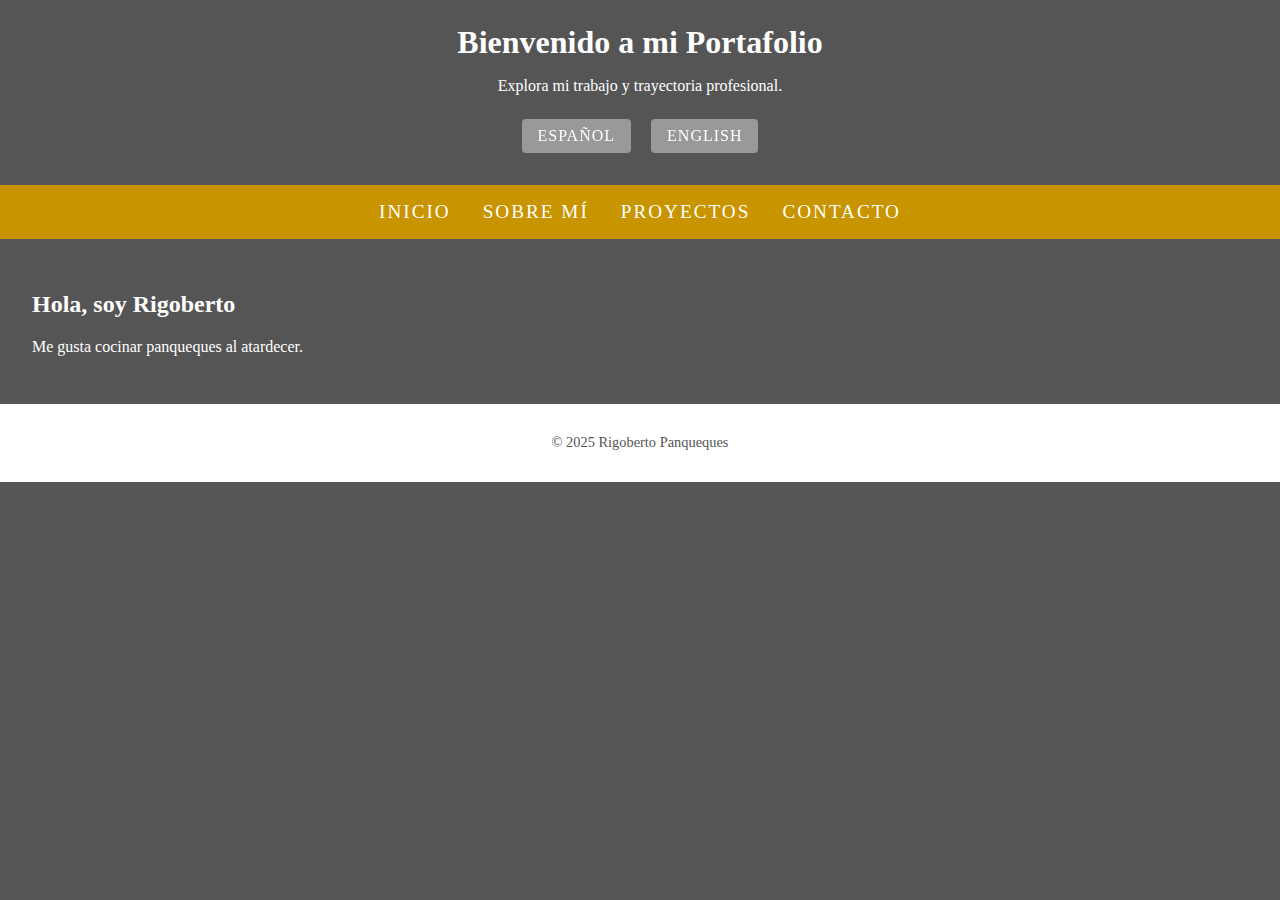
<file: index.html>
<!DOCTYPE html>
<html lang="es">
<head>
  <meta charset="UTF-8">
  <title>Inicio | Portafolio</title>
  <link rel="stylesheet" href="estilo.css">
  <link rel="icon" href="images/pancake.jpg" type="image/jpg">
</head>
<body>
  <header>
    <h1 id="titulo-header">Bienvenido a mi Portafolio</h1> <!-- Texto para evitar vacío -->
    <p id="subtitulo-header">Explora mi trabajo y trayectoria profesional.</p> <!-- Texto para evitar vacío -->
    <div>
      <button class="idioma-btn" onclick="cambiarIdioma('es')">Español</button>
      <button class="idioma-btn" onclick="cambiarIdioma('en')">English</button>
    </div>
  </header>

  <nav>
    <a href="index.html" id="nav-inicio">Inicio</a>
    <a href="sobremi.html" id="nav-sobre-mi">Sobre mí</a>
    <a href="proyectos.html" id="nav-proyectos">Proyectos</a>
    <a href="contacto.html" id="nav-contacto">Contacto</a>
  </nav>

  <section>
    <h2 id="bienvenida">Hola, soy Rigoberto</h2> <!-- Texto para evitar vacío -->
    <p id="descripcion">Me gusta cocinar panqueques al atardecer.</p> <!-- Texto para evitar vacío -->
  </section>

  <footer>
    <p>&copy; 2025 Rigoberto Panqueques</p>
  </footer>

  <!-- Incluye primero idioma.js -->
  <script src="idioma.js"></script>
  <script>
    const textos = {
      es: {
        "titulo-header": "Bienvenido a mi Portafolio",
        "subtitulo-header": "Explora mi trabajo y trayectoria profesional.",
        "nav-inicio": "Inicio",
        "nav-sobre-mi": "Sobre mí",
        "nav-proyectos": "Proyectos",
        "nav-contacto": "Contacto",
        "bienvenida": "Hola, soy Rigoberto",
        "descripcion": "Me gusta cocinar panqueques al atardecer."
      },
      en: {
        "titulo-header": "Welcome to my Portfolio",
        "subtitulo-header": "Explore my work and professional background.",
        "nav-inicio": "Home",
        "nav-sobre-mi": "About me",
        "nav-proyectos": "Projects",
        "nav-contacto": "Contact",
        "bienvenida": "Hi, I'm Rigoberto",
        "descripcion": "I like to cook pancakes at the sunset."
      }
    };

    const idiomaGuardado = localStorage.getItem('idiomaSeleccionado') || 'es';
    cambiarIdioma(idiomaGuardado);
  </script>
</body>
</html>
</file>
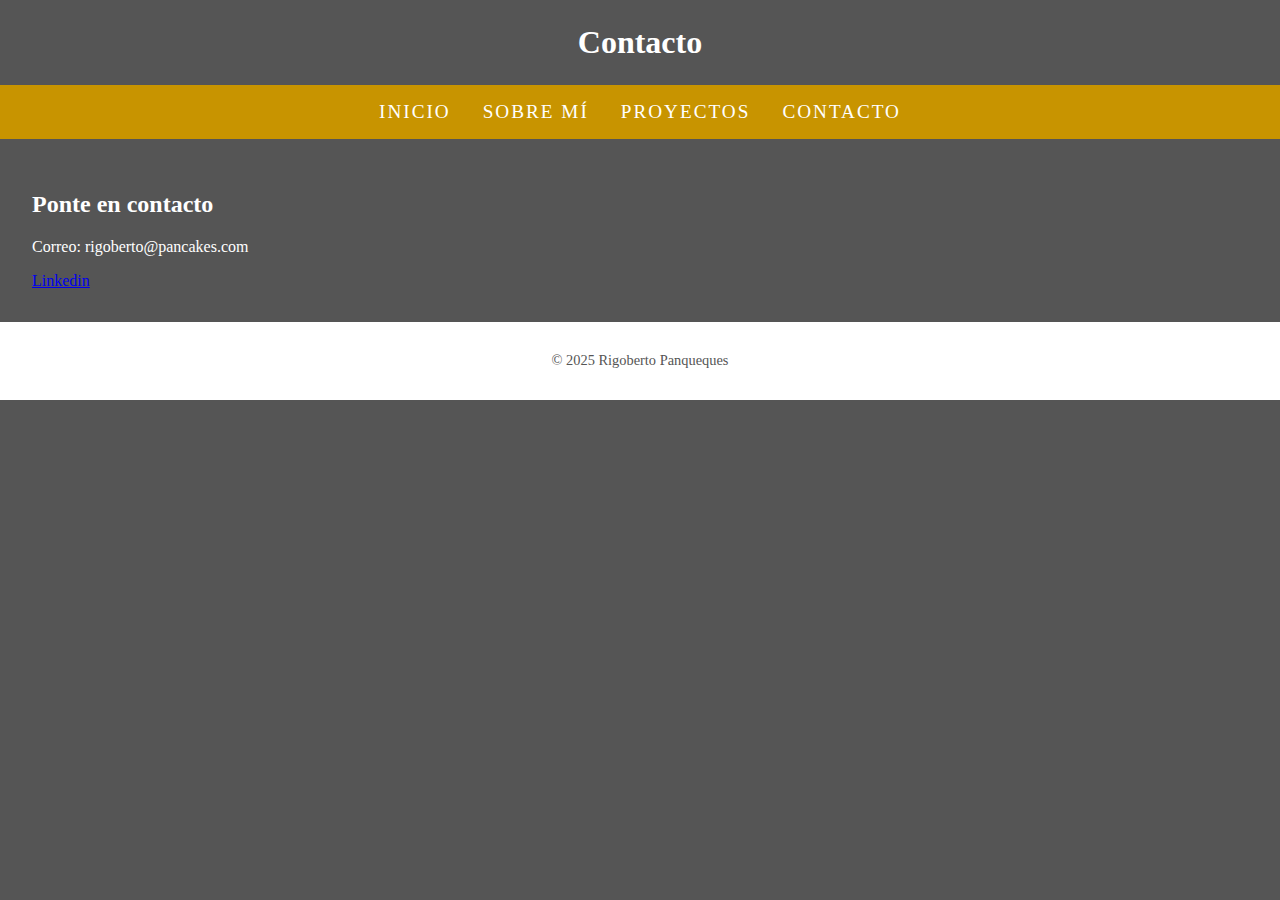
<file: contacto.html>
<!DOCTYPE html>
<html lang="es">
<head>
  <meta charset="UTF-8">
  <title>Contacto | Rigoberto</title>
  <link rel="stylesheet" href="estilo.css">
  <link rel="icon" href="images/pancake.jpg" type="image/jpg">
</head>
<body>
  <header>
    <h1 id="titulo-header">Contacto</h1> <!-- Texto inicial para evitar encabezado vacío -->
  </header>

  <nav>
    <a href="index.html" id="nav-inicio">Inicio</a>
    <a href="sobremi.html" id="nav-sobre-mi">Sobre mí</a>
    <a href="proyectos.html" id="nav-proyectos">Proyectos</a>
    <a href="contacto.html" id="nav-contacto">Contacto</a>
  </nav>

  <section>
    <h2 id="titulo-contacto">Ponte en contacto</h2> <!-- Texto inicial -->
    <p id="correo">Correo: rigoberto@pancakes.com</p> <!-- Texto inicial -->
    <a href = "https://recetasdecocina.elmundo.es/2024/12/panqueques-receta-facil-esponjosa.html" > Linkedin</a>
  </section>

  <!-- Incluye primero idioma.js -->
  <script src="idioma.js"></script>
  <script>
  const textos = {
    es: {
      "titulo-header": "Contacto",
      "nav-inicio": "Inicio",
      "nav-sobre-mi": "Sobre mí",
      "nav-proyectos": "Proyectos",
      "nav-contacto": "Contacto",
      "titulo-contacto": "Ponte en contacto",
      "correo": "Correo: rigoberto@pancakes.com",
      "linkedin": "LinkedIn: Mi perfil"
    },
    en: {
      "titulo-header": "Contact",
      "nav-inicio": "Home",
      "nav-sobre-mi": "About Me",
      "nav-proyectos": "Projects",
      "nav-contacto": "Contact",
      "titulo-contacto": "Get in Touch",
      "correo": "Email: rigoberto@pancakes.com",
      "linkedin": "LinkedIn: My profile"
    }
  };
  const idiomaGuardado = localStorage.getItem('idiomaSeleccionado') || 'es';
  cambiarIdioma(idiomaGuardado);
  </script>
  
  <footer>
    <p>&copy; 2025 Rigoberto Panqueques</p>
  </footer>
</body>
</html>
</file>
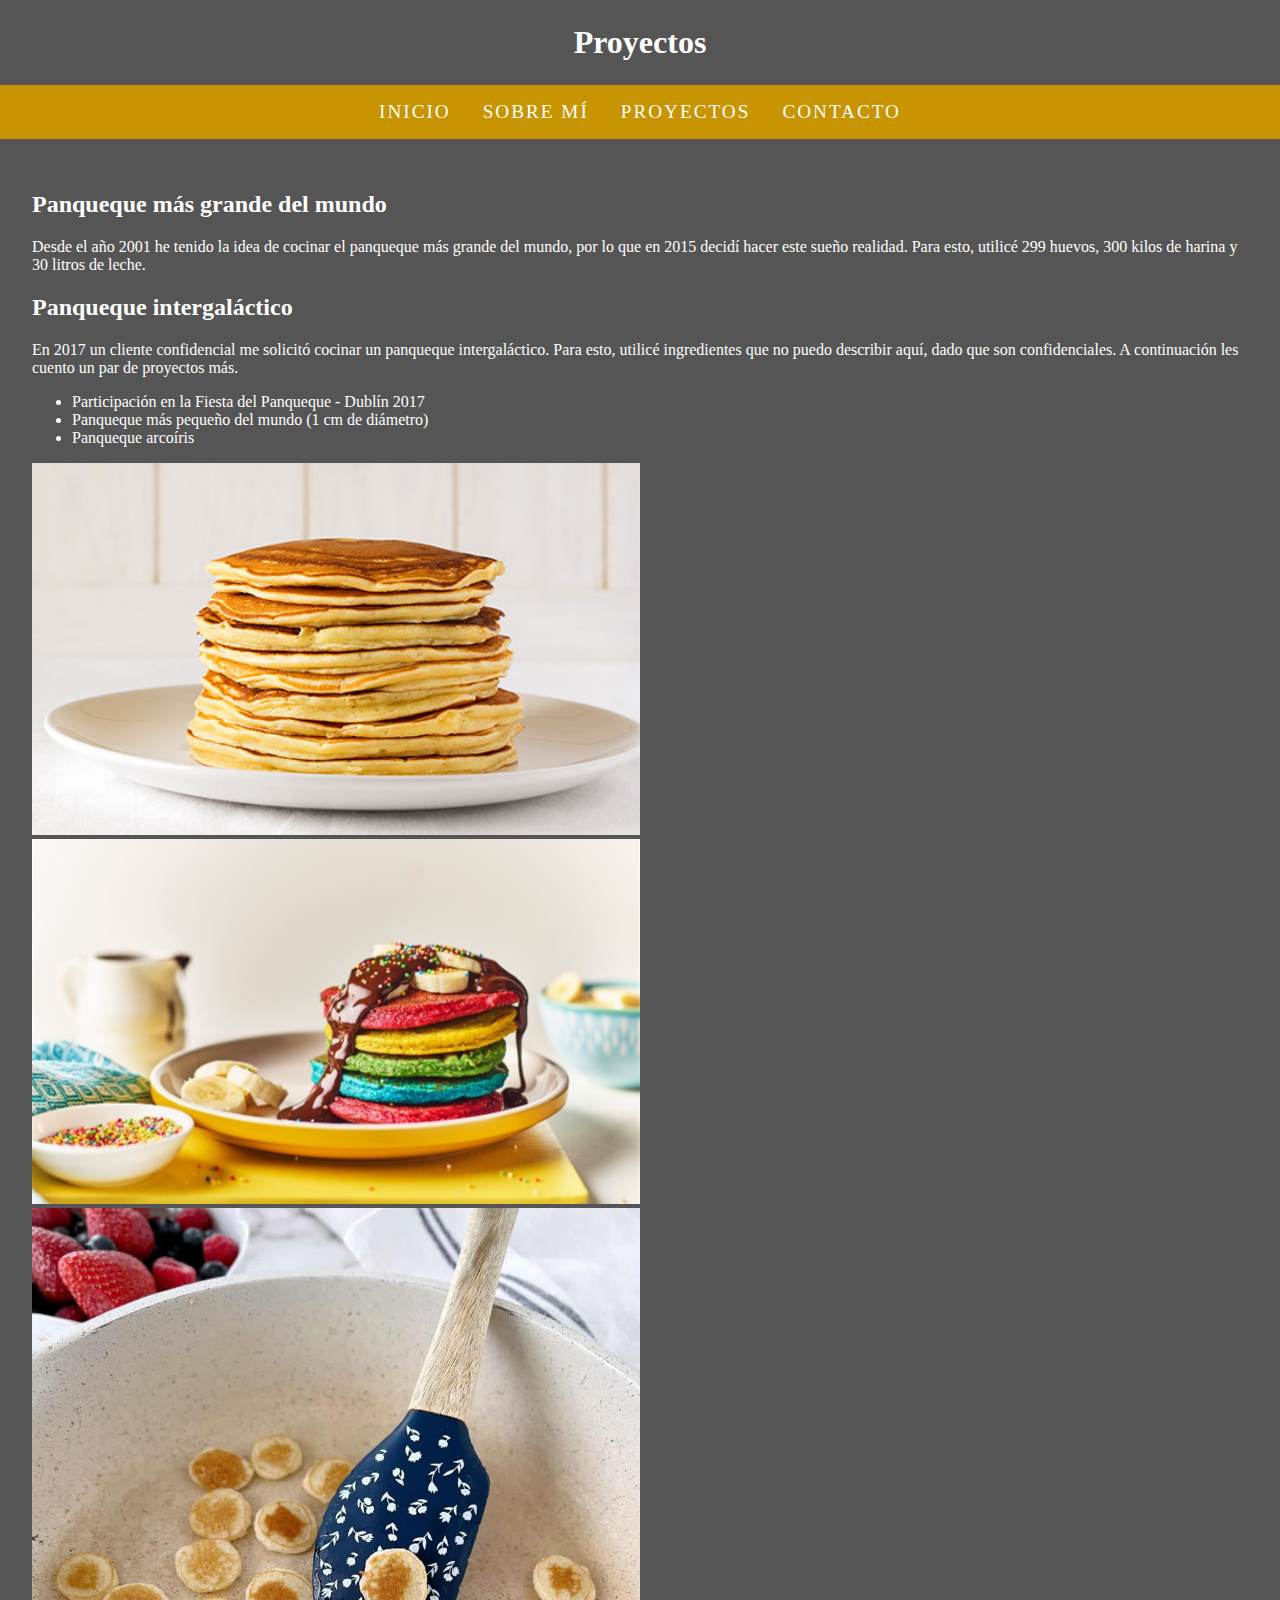
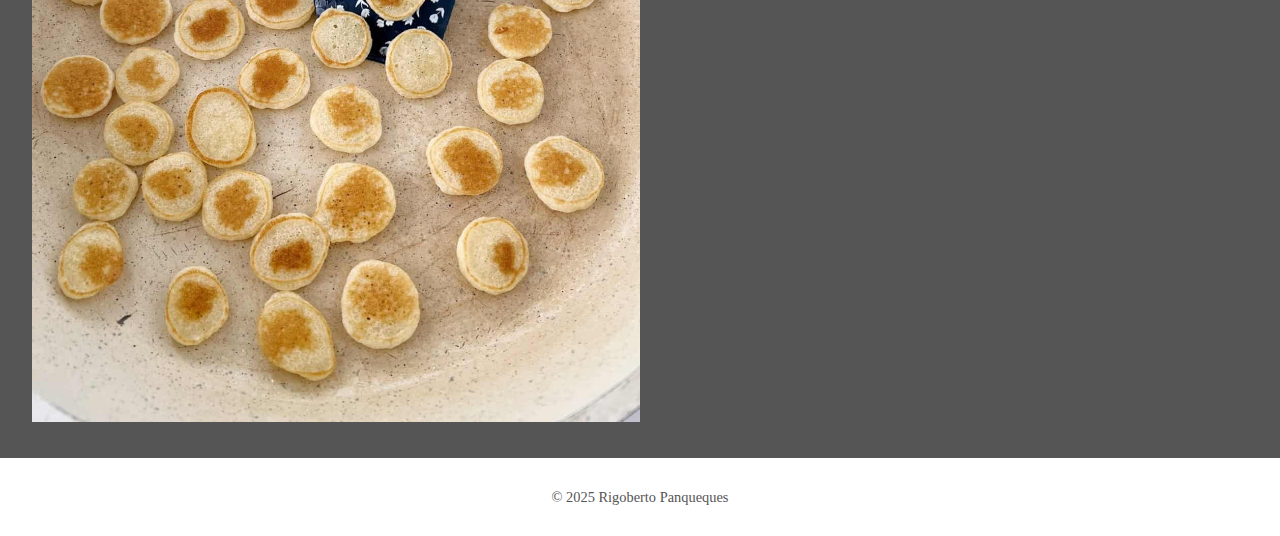
<file: proyectos.html>
<!DOCTYPE html>
<html lang="es">
<head>
  <meta charset="UTF-8">
  <title>Proyectos | Rigoberto</title>
  <link rel="stylesheet" href="estilo.css">
  <link rel="icon" href="images/pancake.jpg" type="image/jpg">
</head>
<body>
  <header>
    <h1 id="titulo-header">Proyectos</h1>
  </header>

  <nav>
    <a href="index.html" id="nav-inicio">Inicio</a>
    <a href="sobremi.html" id="nav-sobre-mi">Sobre mí</a>
    <a href="proyectos.html" id="nav-proyectos">Proyectos</a>
    <a href="contacto.html" id="nav-contacto">Contacto</a>
  </nav>

  <section>
    <h2 id="titulo-proyecto-1">Panqueque más grande del mundo</h2>
    <p id="desc-proyecto-1">Desde el año 2001 he tenido la idea de cocinar el panqueque más grande del mundo, por lo que en 2015 decidí hacer este sueño realidad. Para esto, utilicé 299 huevos, 300 kilos de harina y 30 litros de leche.</p>

    <h2 id="titulo-proyecto-2">Panqueque intergaláctico</h2>
    <p id="desc-proyecto-2">En 2017 un cliente confidencial me solicitó cocinar un panqueque intergaláctico. Para esto, utilicé ingredientes que no puedo describir aquí, dado que son confidenciales. A continuación les cuento un par de proyectos más.</p>

    <ul>
      <li id="proj1">Participación en la Fiesta del Panqueque - Dublín 2017</li>
      <li id="proj2">Panqueque más pequeño del mundo (1 cm de diámetro)</li>
      <li id="proj3">Panqueque arcoíris</li>
    </ul>

    <img src="images/pancake.jpg" width = "50%" alt="Panqueques deliciosos preparados por Rigoberto">
    <img src="images/rainbowpancakes.jpg" width = "50%" alt="Panqueque arcoíris">
    <img src="images/tinypacake.jpg" width = "50%" alt="Panqueque miniatura">
  </section>
  
  <!-- Incluye primero idioma.js -->
  <script src="idioma.js"></script>
  <script>
  const textos = {
    es: {
      "titulo-header": "Proyectos",
      "nav-inicio": "Inicio",
      "nav-sobre-mi": "Sobre mí",
      "nav-proyectos": "Proyectos",
      "nav-contacto": "Contacto",
      "titulo-proyecto-1": "Panqueque más grande del mundo",
      "desc-proyecto-1": "Desde el año 2001 he tenido la idea de cocinar el panqueque más grande del mundo, por lo que en 2015 decidí hacer este sueño realidad. Para esto, utilicé 299 huevos, 300 kilos de harina y 30 litros de leche.",
      "titulo-proyecto-2": "Panqueque intergaláctico",
      "desc-proyecto-2": "En 2017 un cliente confidencial me solicitó cocinar un panqueque intergaláctico. Para esto, utilicé ingredientes que no puedo describir aquí, dado que son confidenciales. A continuación les cuento un par de proyectos más.",
      "proj1": "Participación en la Fiesta del Panqueque - Dublín 2017",
      "proj2": "Panqueque más pequeño del mundo (1 cm de diámetro)",
      "proj3": "Panqueque arcoíris"
    },
    en: {
      "titulo-header": "Projects",
      "nav-inicio": "Home",
      "nav-sobre-mi": "About Me",
      "nav-proyectos": "Projects",
      "nav-contacto": "Contact",
      "titulo-proyecto-1": "Biggest pancake on Earth",
      "desc-proyecto-1": "Since 2001, I've had the idea of cooking the biggest pancake on Earth, so in 2015 I decided to make this dream come true. For this, I used 299 eggs, 300 kilograms of flour, and 30 liters of milk.",
      "titulo-proyecto-2": "Intergalactic pancake",
      "desc-proyecto-2": "In 2017, a confidential client asked me to cook an intergalactic pancake. For this, I used ingredients that I can't describe here, as they are confidential. Next, I will share a couple of other projects.",
      "proj1": "Participation in the Pancake Festival - Dublin 2017",
      "proj2": "World's smallest pancake (1 cm diameter)",
      "proj3": "Rainbow pancake"
    }
  };
  const idiomaGuardado = localStorage.getItem('idiomaSeleccionado') || 'es';
  cambiarIdioma(idiomaGuardado);
  </script>
  

  <footer>
    <p>&copy; 2025 Rigoberto Panqueques</p>
  </footer>
</body>
</html>
</file>
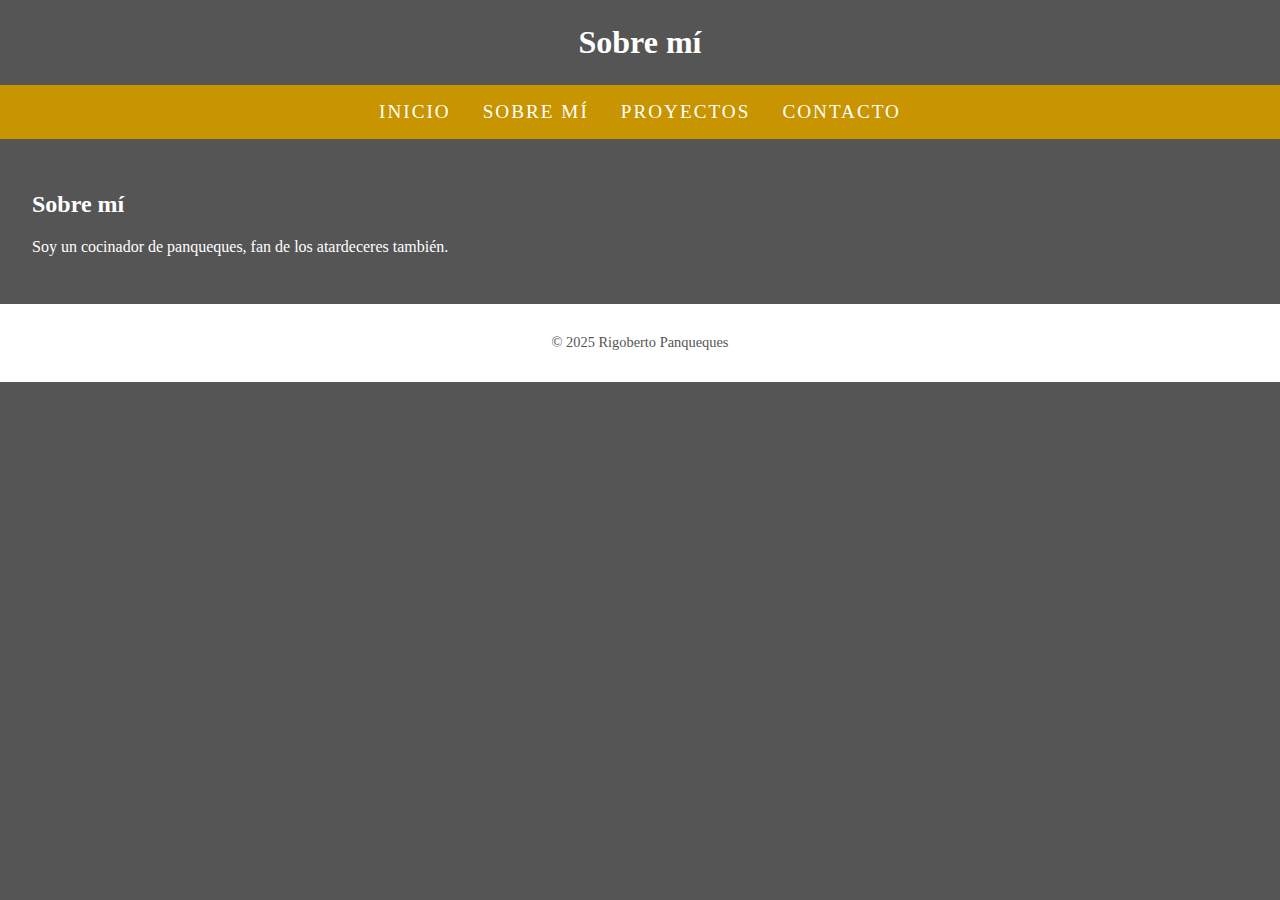
<file: sobremi.html>
<!DOCTYPE html>
<html lang="es">
<head>
  <meta charset="UTF-8">
  <title>Sobre mí | Rigoberto</title>
  <link rel="stylesheet" href="estilo.css">
  <link rel="icon" href="images/pancake.jpg" type="image/jpg">
</head>
<body>
  <header>
    <h1 id="titulo-header">Sobre mí</h1>  <!-- Ya con texto para evitar warning -->
  </header>

  <nav>
    <a href="index.html" id="nav-inicio">Inicio</a> <!-- Opcional: también agregar texto aquí -->
    <a href="sobremi.html" id="nav-sobre-mi">Sobre mí</a>
    <a href="proyectos.html" id="nav-proyectos">Proyectos</a>
    <a href="contacto.html" id="nav-contacto">Contacto</a>
  </nav>

  <section>
    <h2 id="titulo-sobre-mi">Sobre mí</h2> <!-- Texto agregado para evitar warning -->
    <p id="contenido-sobre-mi">Soy un cocinador de panqueques, fan de los atardeceres también.</p> <!-- Texto para evitar vacío -->
  </section>

  <footer>
    <p>&copy; 2025 Rigoberto Panqueques</p>
  </footer>

  <!-- Incluye primero idioma.js -->
  <script src="idioma.js"></script>

  <!-- Luego defines los textos y llamas a la función -->
  <script>
    const textos = {
      es: {
        "titulo-header": "Sobre mí",
        "nav-inicio": "Inicio",
        "nav-sobre-mi": "Sobre mí",
        "nav-proyectos": "Proyectos",
        "nav-contacto": "Contacto",
        "titulo-sobre-mi": "Sobre mí",
        "contenido-sobre-mi": "Soy un cocinador de panqueques, fan de los atardeceres también."
      },
      en: {
        "titulo-header": "About Me",
        "nav-inicio": "Home",
        "nav-sobre-mi": "About Me",
        "nav-proyectos": "Projects",
        "nav-contacto": "Contact",
        "titulo-sobre-mi": "About Me",
        "contenido-sobre-mi": "I am pancakes cooker, fan of the sunsets as well."
      }
    };

    const idiomaGuardado = localStorage.getItem('idiomaSeleccionado') || 'es';
    cambiarIdioma(idiomaGuardado);
  </script>
</body>
</html>
</file>
<file: estilo.css>
/* Estilo general */
body {
  margin: 0;
  font-family: Georgia, 'Times New Roman', serif;
  background-color: #555555; /* fondo oscuro */
  color: #FFFFFF; /* texto blanco */
}

/* Cabecera */
header {
  background-color: #555555;
  padding: 1.5rem;
  text-align: center;
}

header h1 {
  margin: 0;
  font-size: 2em;
  color: #FFFFFF;
}

/* Menú de navegación */
nav {
  background-color: #C89400; /* amarillo mostaza */
  display: flex;
  justify-content: center;
  gap: 2rem;
  padding: 1rem;
}

nav a {
  color: #FFFFFF;
  text-decoration: none;
  font-family: Georgia, 'Times New Roman', serif;
  text-transform: uppercase;
  letter-spacing: 2px;
  font-size: 1.2em;
}

nav a:hover {
  text-decoration: underline;
}

/* Contenido principal */
section {
  padding: 2rem;
  background-color: #555555;
}

/* Pie de página */
footer {
  background-color: #FFFFFF; /* blanco */
  color: #555555; /* gris oscuro */
  text-align: center;
  padding: 1rem;
  font-size: 0.9em;
  font-family: Georgia, 'Times New Roman', serif;
}

.idioma-btn {
  background-color: rgba(255, 255, 255, 0.4); /* blanco con 40% de opacidad */
  color: #FFFFFF; /* texto blanco sólido */
  border: none;
  padding: 0.5rem 1rem;
  margin: 0.5rem;
  font-family: Georgia, 'Times New Roman', serif;
  text-transform: uppercase;
  letter-spacing: 1px;
  cursor: pointer;
  font-size: 1em;
  border-radius: 4px;
  backdrop-filter: blur(4px); /* opcional: efecto difuminado detrás */
}

.idioma-btn:hover {
  background-color: rgba(255, 255, 255, 0.6); /* más opaco al pasar el mouse */
}
</file>
